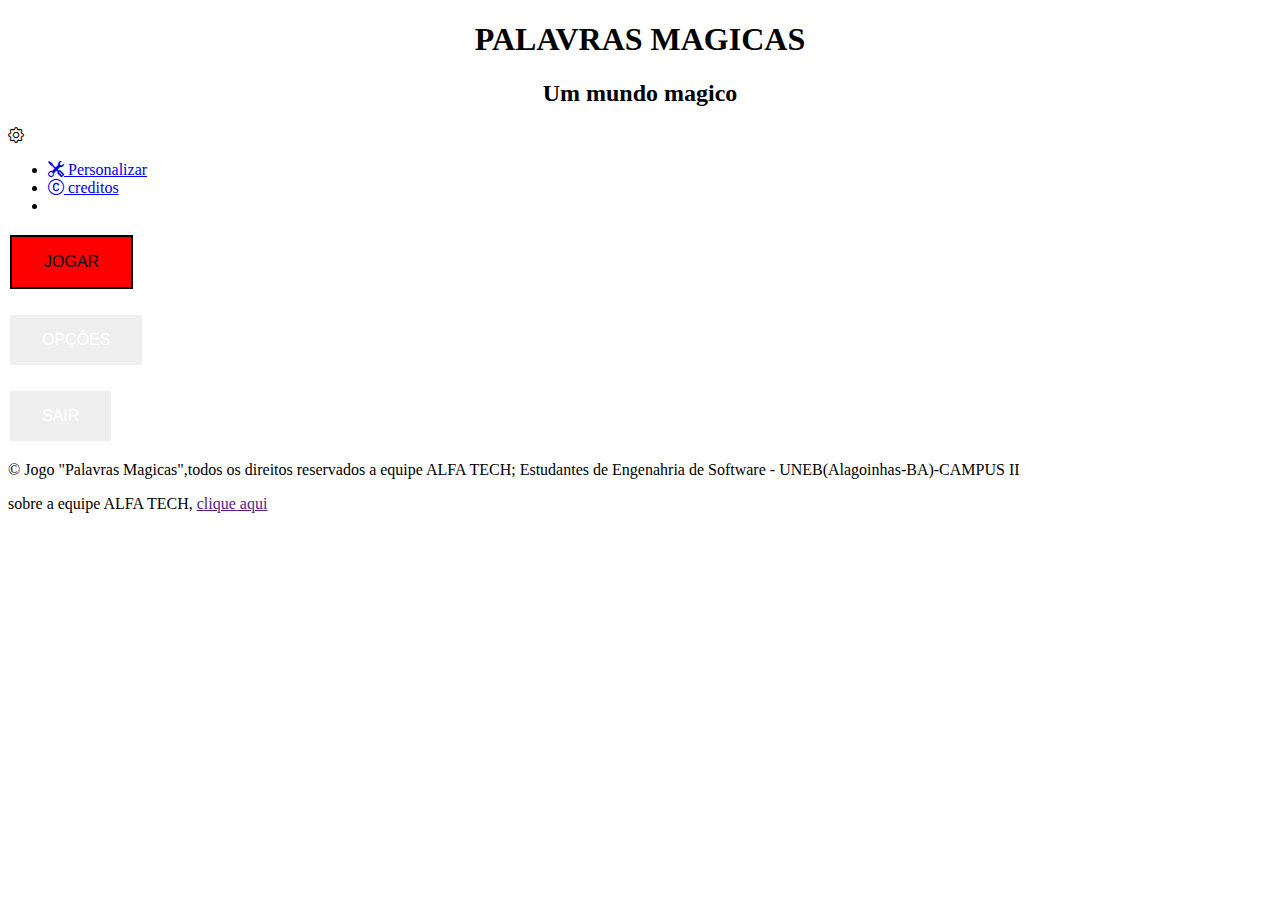
<file: index.html>
<!DOCTYPE html>
<html lang="pt-br">
    <head>
        <style>
            h1{text-align: center;}
            h2{text-align: center;}
            .button{
                border: none;
                color: white;
                padding: 16px 32px;
                text-align: center;
                text-decoration: none;
                display: inline-block;
                font-size: 16px;
                margin: 4px 2px;
                transition-duration: 0.4s;
                cursor: pointer;
            }
            .button0{
                
            }
            .button1{
                background-color: red;
                color:black;
                border: 2px solid;
            }
            .button1:hover{
                background: black;
                color: white;
            }

 
        </style>
        <meta charset="UTF-8" /><!--metadados-->
        <title>PALAVRAS MAGICAS</title><!--titulo web-->
        <link rel="" href=""/> <!--link para css (adicionar depois)-->
        <link rel="stylesheet" href="https://cdn.jsdelivr.net/npm/bootstrap-icons@1.13.1/font/bootstrap-icons.min.css"><!--icones-->
    </head>
    <body>
        <!--menu inicial do jogo-->
        <header>
        <h1>PALAVRAS MAGICAS</h1> <!--titulo-->
        <h2>Um mundo magico</h2> <!--subtitulo-->
        </header>
        <main>
            <nav class="menu-vertical">
                <div class="btn-expandir">
                    <i class="bi bi-gear"></i>
                </div>
                <ul>
                    <li class="item-menu">
                        <a href="#">
                            <span class="icon"><i class="bi bi-tools"></i></span>
                            <span class="txt-item">Personalizar</span>
                        </a>
                    </li>
                    <li class="item-menu">
                        <a href="#">
                            <span class="icon"><i class="bi bi-c-circle"></i></span>
                            <span class="txt-item">creditos</span>
                        </a>
                    </li>
                    <li class="item-menu">
                        <a href="#">
                            <span class="icon"></span>
                            <span class="txt-item"></span>
                        </a>
                    </li>
                </ul>
            </nav>
            <button class="button button1" type="button" onclick="">JOGAR</button> <!--botao de inciar o jogo(lembrar de colocar função "click")-->
            <br>
            <br>
            <button class="button" type="button" onclick="">OPÇÔES</button>
            <br>
            <br>
            <button class="button" type="button" onclIck="">SAIR</button>
        </main>
        <footer>
            <p>&copy; Jogo "Palavras Magicas",todos os direitos reservados a equipe ALFA TECH; Estudantes de Engenahria de Software - UNEB(Alagoinhas-BA)-CAMPUS II</p>
            <p>sobre a equipe ALFA TECH, <a href="">clique aqui</a></p>
        </footer>    
    </body>
 
</html>
</file>
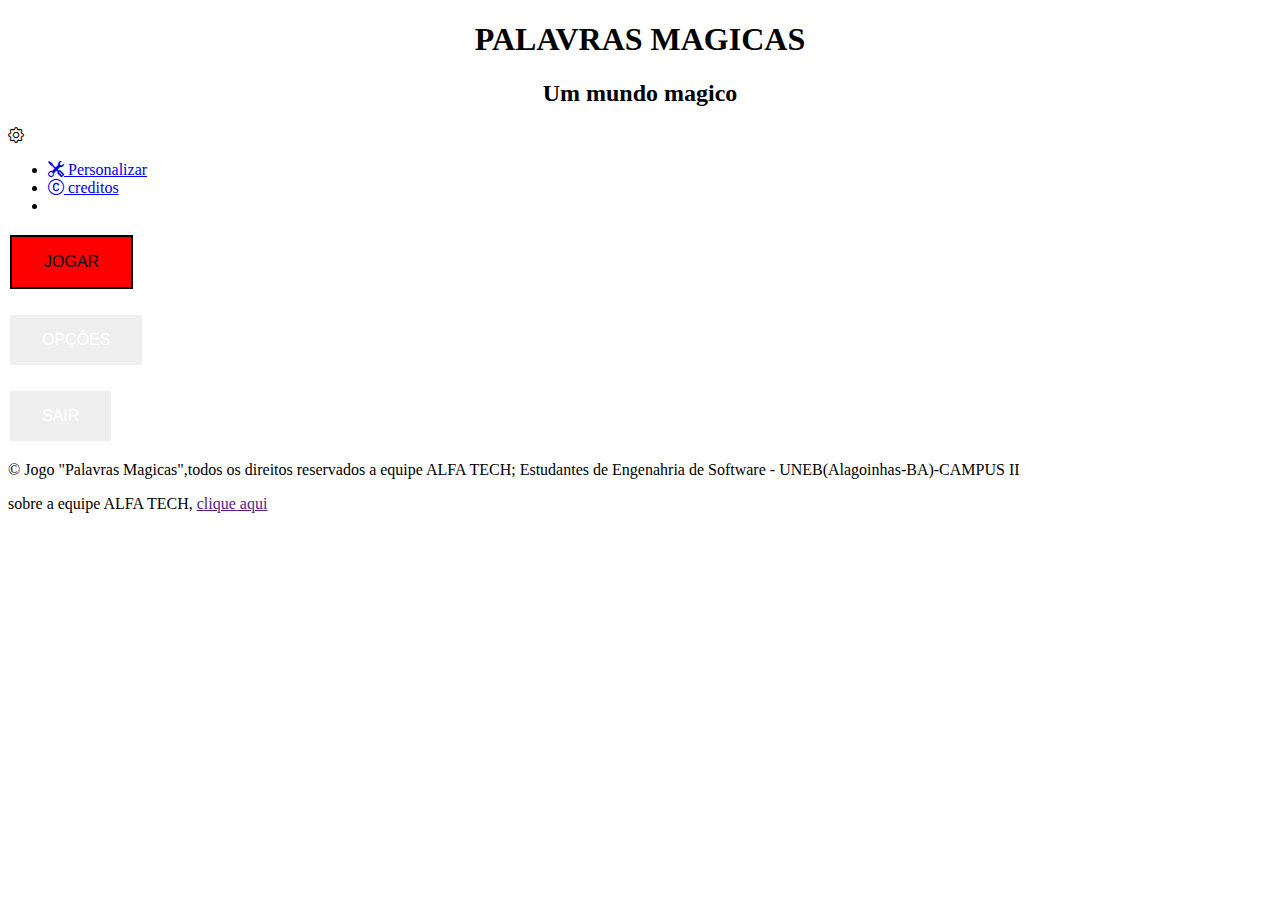
<file: componentes/PalavrasMagicas.html>
<!DOCTYPE html>
<html lang="pt-br">
    <head>
        <style>
            h1{text-align: center;}
            h2{text-align: center;}
            .button{
                border: none;
                color: white;
                padding: 16px 32px;
                text-align: center;
                text-decoration: none;
                display: inline-block;
                font-size: 16px;
                margin: 4px 2px;
                transition-duration: 0.4s;
                cursor: pointer;
            }
            .button0{
                
            }
            .button1{
                background-color: red;
                color:black;
                border: 2px solid;
            }
            .button1:hover{
                background: black;
                color: white;
            }

 
        </style>
        <meta charset="UTF-8" /><!--metadados-->
        <title>PALAVRAS MAGICAS</title><!--titulo web-->
        <link rel="" href=""/> <!--link para css (adicionar depois)-->
        <link rel="stylesheet" href="https://cdn.jsdelivr.net/npm/bootstrap-icons@1.13.1/font/bootstrap-icons.min.css"><!--icones-->
    </head>
    <body>
        <!--menu inicial do jogo-->
        <header>
        <h1>PALAVRAS MAGICAS</h1> <!--titulo-->
        <h2>Um mundo magico</h2> <!--subtitulo-->
        </header>
        <main>
            <nav class="menu-vertical"><!-- menu vertical-->
                <div class="btn-expandir">
                    <i class="bi bi-gear"></i><!--icone do botão de expandir o menu vertical -->
                </div>
                <ul>
                    <li class="item-menu">
                        <a href="#">
                            <span class="icon"><i class="bi bi-tools"></i></span> <!--icone do botão de personalizar-->
                            <span class="txt-item">Personalizar</span>
                        </a>
                    </li>
                    <li class="item-menu">
                        <a href="#">
                            <span class="icon"><i class="bi bi-c-circle"></i></span><!--icone do botão para redirecionar aos creditos-->
                            <span class="txt-item">creditos</span>
                        </a>
                    </li>
                    <li class="item-menu">
                        <a href="#">
                            <span class="icon"></span>
                            <span class="txt-item"></span>
                        </a>
                    </li>
                </ul>
            </nav>
            <button class="button button1" type="button" onclick="">JOGAR</button> <!--botao de inciar o jogo(lembrar de colocar função "click")-->
            <br>
            <br>
            <button class="button" type="button" onclick="">OPÇÔES</button>
            <br>
            <br>
            <button class="button" type="button" onclIck="">SAIR</button>
        </main>
        <footer>
            <p>&copy; Jogo "Palavras Magicas",todos os direitos reservados a equipe ALFA TECH; Estudantes de Engenahria de Software - UNEB(Alagoinhas-BA)-CAMPUS II</p>
            <p>sobre a equipe ALFA TECH, <a href="">clique aqui</a></p>
        </footer>    
    </body>
 
</html>
</file>
